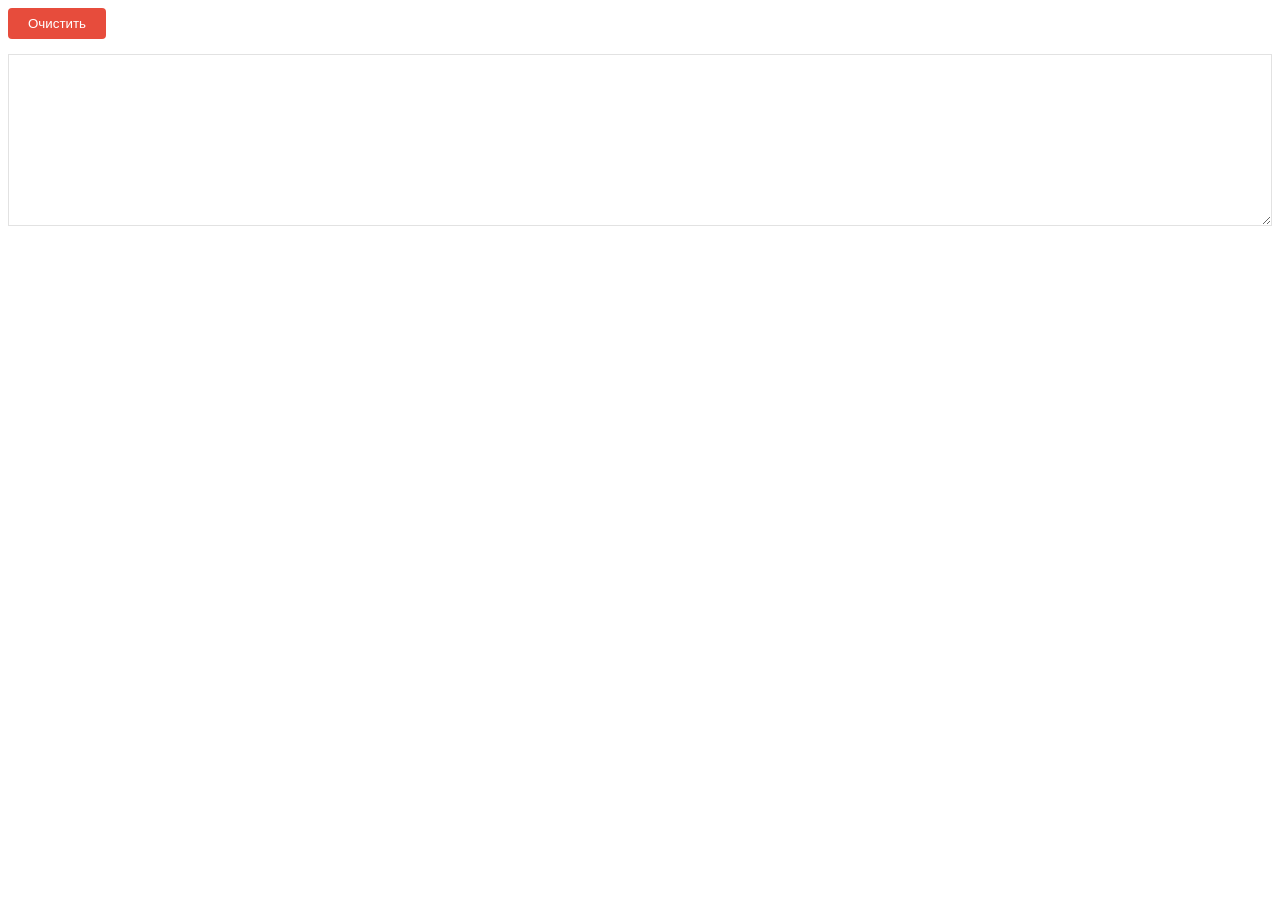
<file: Домашнее задание 7/Текстовый редактор/task.html>
<!doctype html>
<html lang="ru">
<head>
    <meta charset="UTF-8">
    <meta name="viewport"
          content="width=device-width, user-scalable=no, initial-scale=1.0, maximum-scale=1.0, minimum-scale=1.0">
    <meta http-equiv="X-UA-Compatible" content="ie=edge">
    <title>Текстовый редактор</title>
    <link rel="stylesheet" href="task.css">
</head>
<body>
<main class="content">
    <div class="card">
        <button id="clearBtn" style="margin-bottom: 15px; padding: 8px 20px; cursor: pointer; background: #e74c3c; color: white; border: none; border-radius: 4px;">Очистить</button>
        <textarea id="editor" cols="30" rows="10"></textarea>
    </div>
</main>
<script src="task.js"></script>
</body>
</html>
</file>
<file: Домашнее задание 7/Текстовый редактор/task.css>
textarea {
    max-width: 100%;
    width: 100%;
    display: block;
    padding: 10px 20px;
    margin: 0 0 20px 0;
    font-family: Golos, Arial, sans-serif;
    border: 1px solid #e2e2e2;
    box-sizing: border-box;
}
</file>
